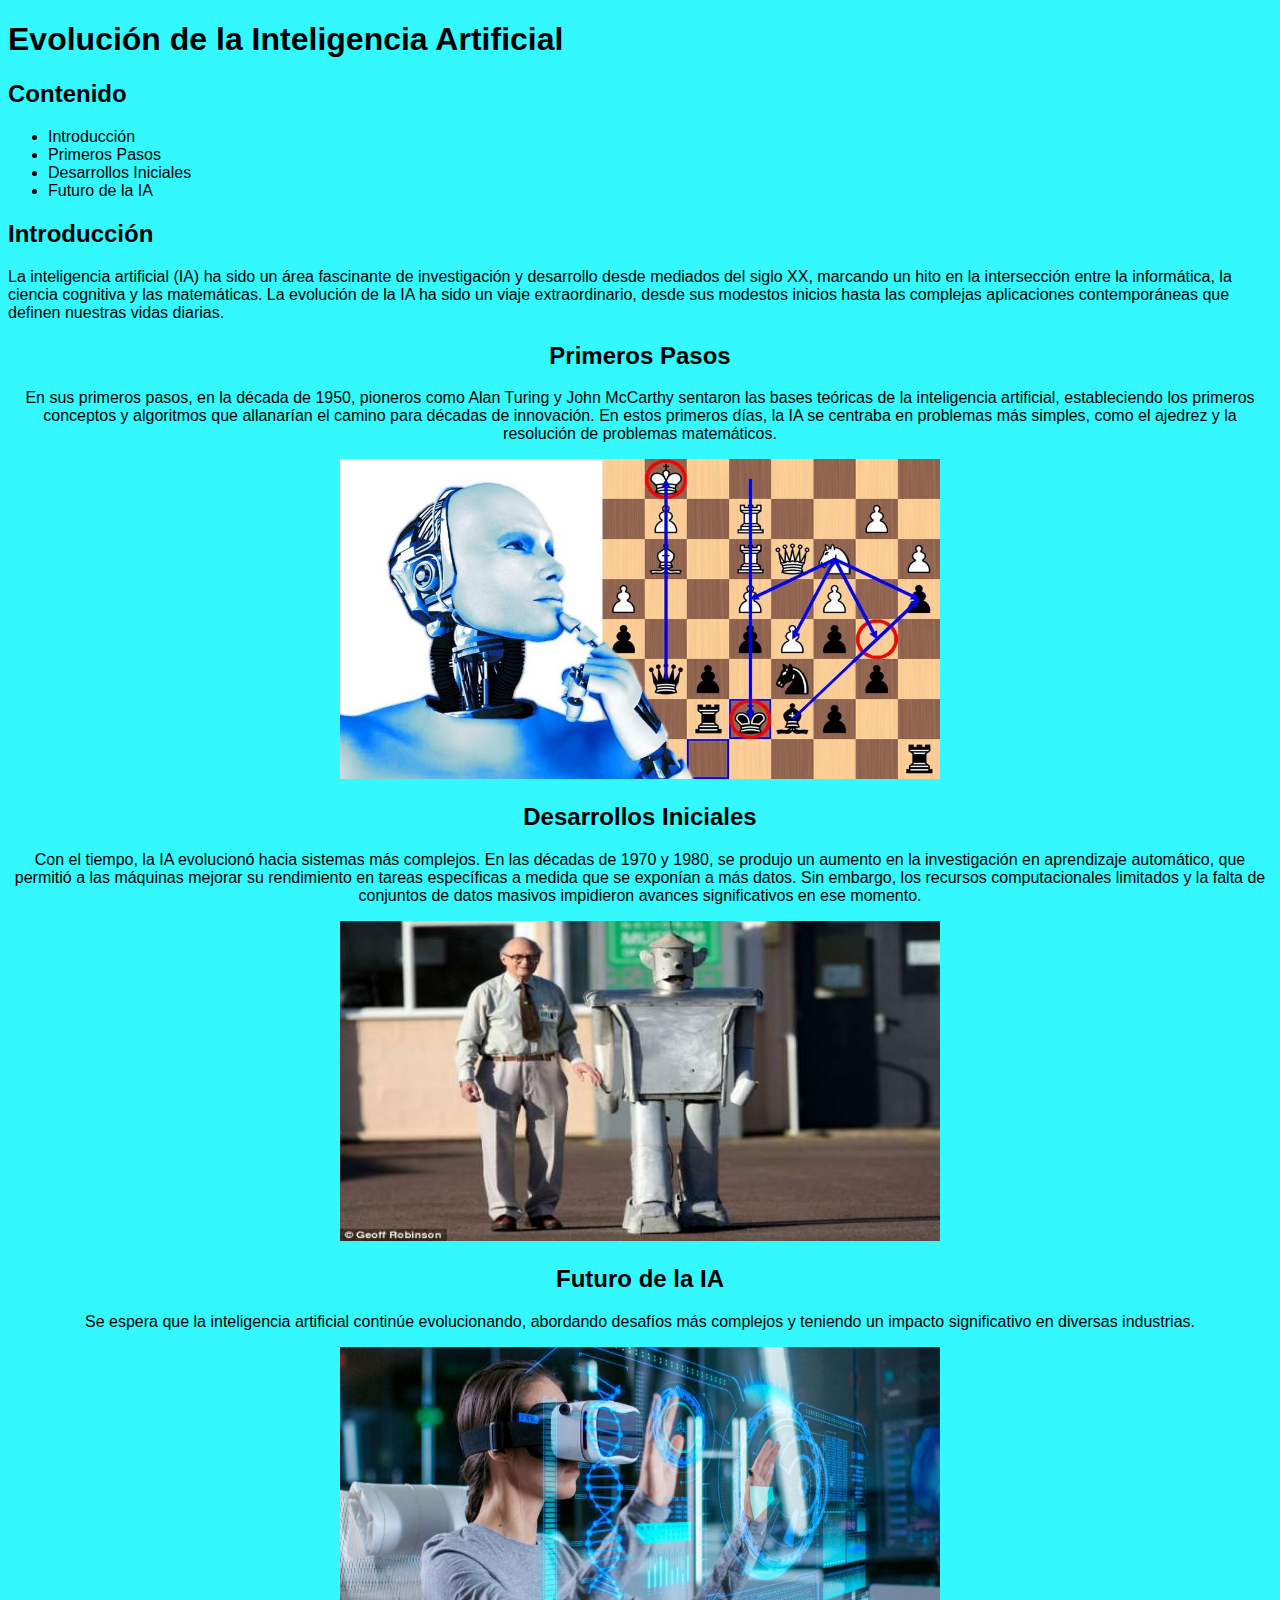
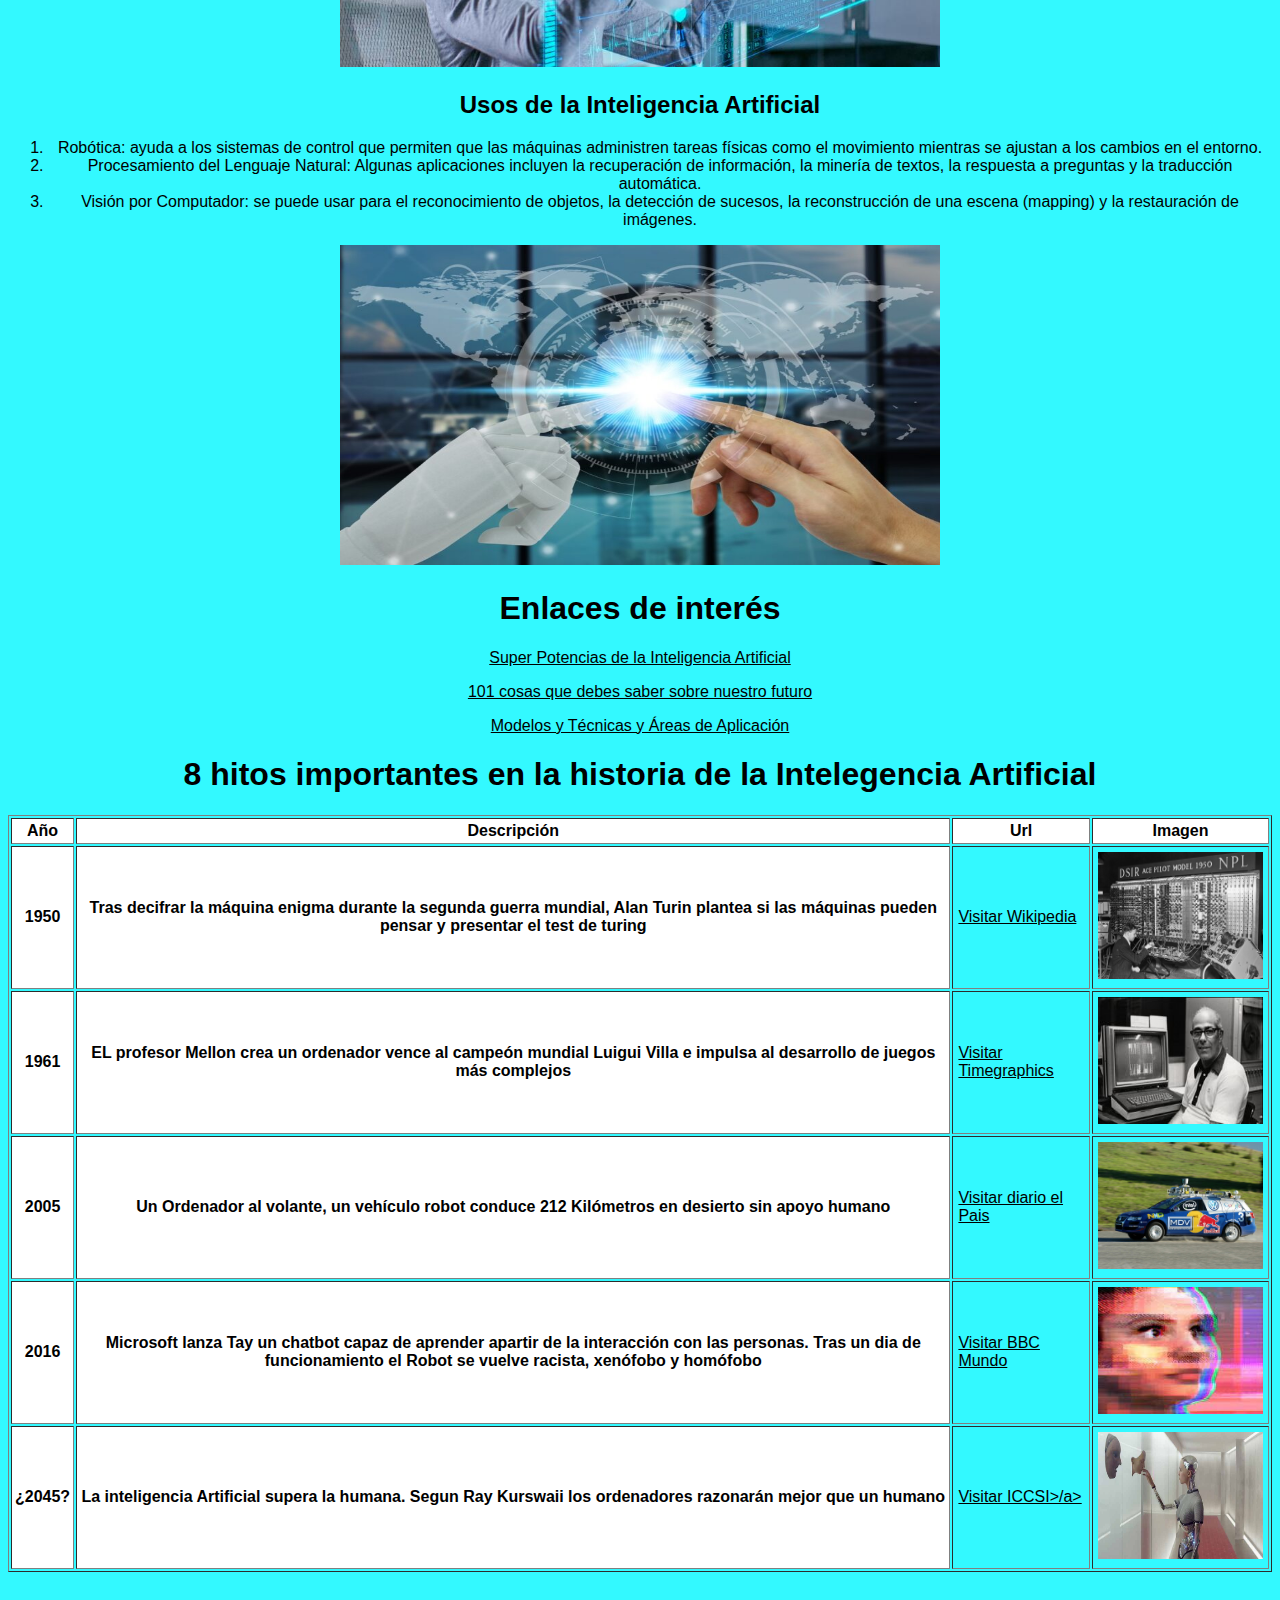
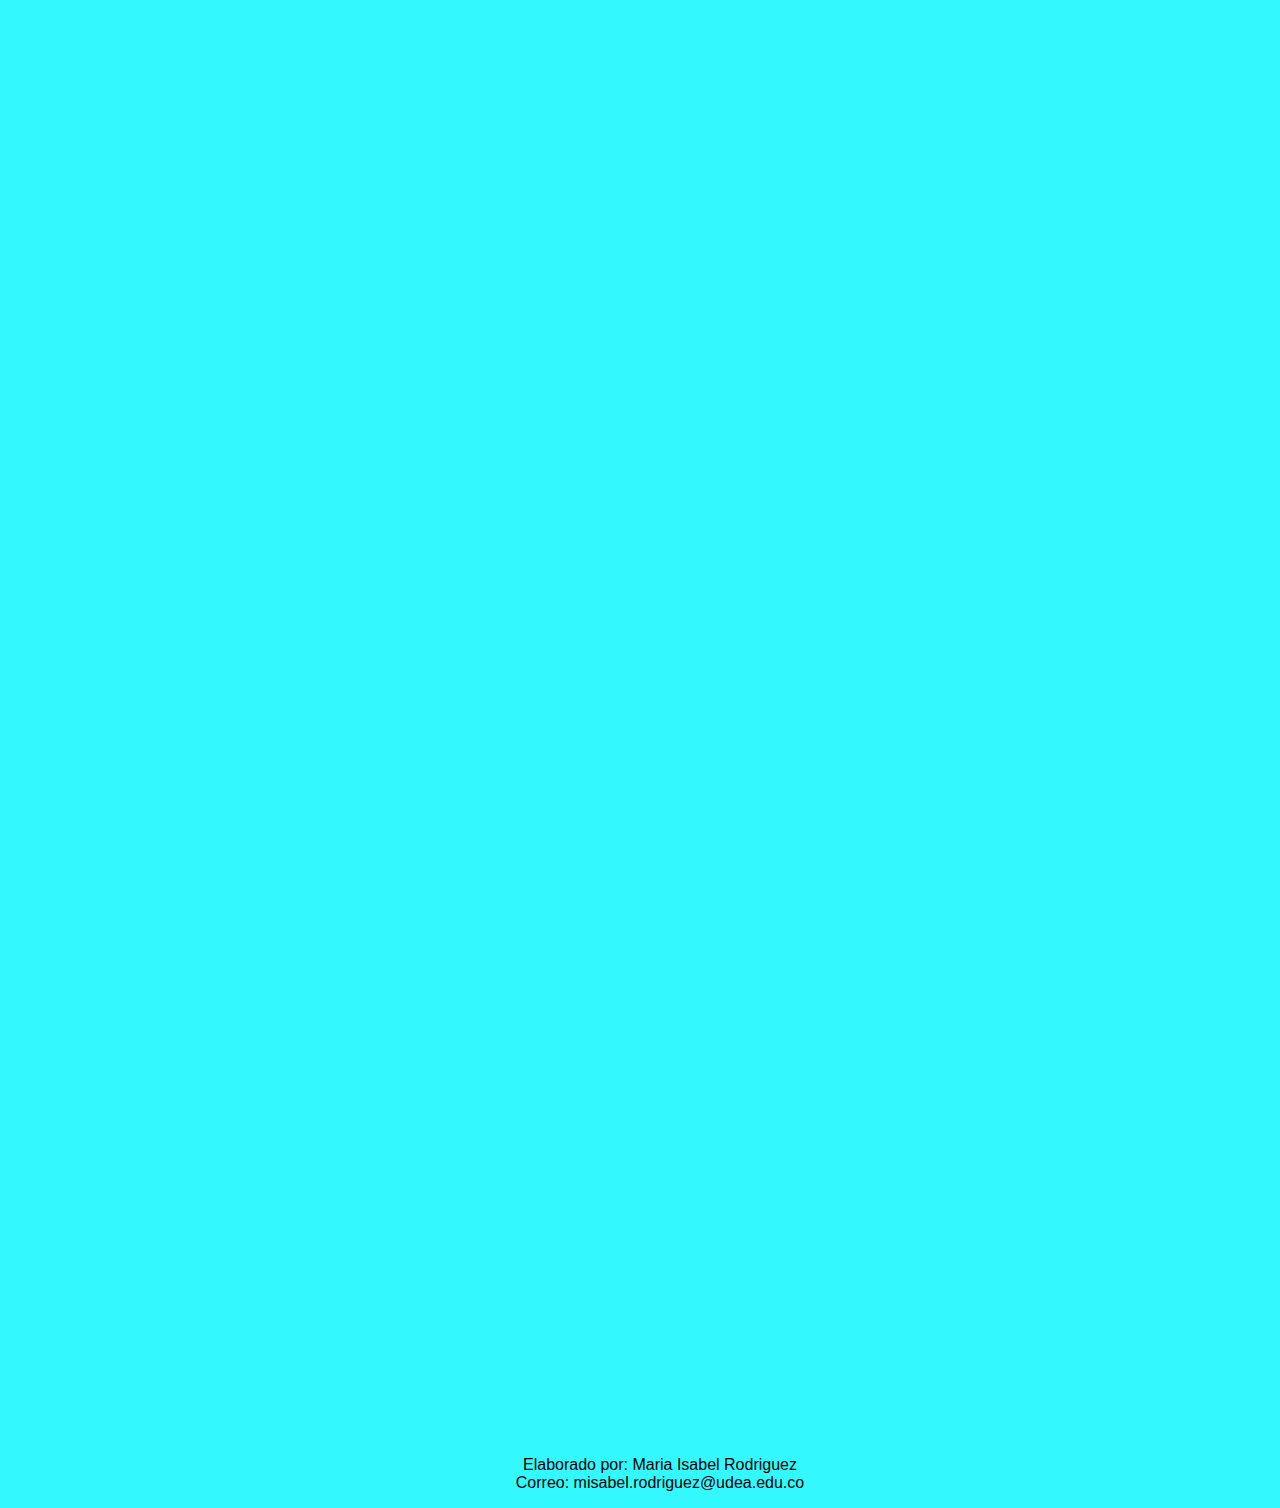
<file: Index.html>
<!DOCTYPE html>
<html lang="es">
<html>

<head>
<meta charset="UTF-8" />
<link rel="stylesheet" href="Style.css">
<title>Evoluci&oacute;n de la Inteligencia Artificial</title>

</head>

<body> 
  
<h1>Evoluci&oacute;n de la Inteligencia Artificial</h1>
<h2>Contenido</h2>
<ul>
<li>Introducci&oacute;n</li>
<li>Primeros Pasos</li>
<li>Desarrollos Iniciales</li>
<li>Futuro de la IA</li>
</ul>
<h2>Introducci&oacute;n</h2>
<p>La inteligencia artificial (IA) ha sido un área fascinante de investigación y desarrollo desde mediados del siglo XX, marcando un hito en la intersección entre la informática, la ciencia cognitiva y las matemáticas. La evolución de la IA ha sido un viaje extraordinario, desde sus modestos inicios hasta las complejas aplicaciones contemporáneas que definen nuestras vidas diarias.</p>

<center><h2>Primeros Pasos</h2>
<p>En sus primeros pasos, en la década de 1950, pioneros como Alan Turing y John McCarthy sentaron las bases teóricas de la inteligencia artificial, estableciendo los primeros conceptos y algoritmos que allanarían el camino para décadas de innovación. En estos primeros días, la IA se centraba en problemas más simples, como el ajedrez y la resolución de problemas matemáticos.</p>
<center><img src="ajedrez.jpeg" width="600" height="320">

<h2>Desarrollos Iniciales</h2>
<p>Con el tiempo, la IA evolucionó hacia sistemas más complejos. En las décadas de 1970 y 1980, se produjo un aumento en la investigación en aprendizaje automático, que permitió a las máquinas mejorar su rendimiento en tareas específicas a medida que se exponían a más datos. Sin embargo, los recursos computacionales limitados y la falta de conjuntos de datos masivos impidieron avances significativos en ese momento.</p>
<center><img src="primer.jpg" width="600" height="320">

<center><h2>Futuro de la IA</h2>
<p>Se espera que la inteligencia artificial continúe evolucionando, abordando desafíos más complejos y teniendo un impacto significativo en diversas industrias.</p>
<center><img src="futuro.jpeg" width="600" height="320">

<h2>Usos de la Inteligencia Artificial</h2>

<ol>
<li>Robótica: ayuda a los sistemas de control que permiten que las máquinas administren tareas físicas como el movimiento mientras se ajustan a los cambios en el entorno.</li>
<li>Procesamiento del Lenguaje Natural: Algunas aplicaciones incluyen la recuperación de información, la minería de textos, la respuesta a preguntas y la traducción automática.</li>
<li>Visión por Computador: se puede usar para el reconocimiento de objetos, la detección de sucesos, la reconstrucción de una escena (mapping) y la restauración de imágenes.</li>
</ol>
</ul>
<center><img src="inteligencia-artificial.jpg.jpg" width="600" height="320">

<h1>Enlaces de inter&eacute;s</h1
<p><a href="https://planetadelibrosec0.cdnstatics.com/libros_contenido_extra/43/42371_Superpotencias_de_la_IA.pdf">Super Potencias de la Inteligencia Artificial</a>
<p><a href="https://proassetspdlcom.cdnstatics2.com/usuaris/libros_contenido/arxius/40/39308_Inteligencia_artificial.pdf">101 cosas que debes saber sobre nuestro futuro</a></p>
<p><a href="https://books.google.es/books?hl=es&lr=&id=_spC6S7UfZgC&oi=fnd&pg=PP1&dq=inteligencia+artificial+evolucion+libros&ots=sReuQHKsxS&sig=VsUc6G4HddlUPUglbdQ-o-1v1fY#v=onepage&q=inteligencia%20artificial%20evolucion%20libros&f=false">Modelos y T&eacute;cnicas y &Aacute;reas de Aplicación </a></p>



</a>
<h1>8 hitos importantes en la historia de la Intelegencia Artificial</h1>
<table border=1
<tr>
<th>Año</th>
<th>Descripci&oacute;n</th>
<th>Url</th>
<th>Imagen</th>
</tr>
<tr>
<th>1950</th>
<th>Tras decifrar la máquina enigma durante la segunda guerra mundial, Alan Turin plantea si las máquinas pueden pensar y presentar el test de turing</td>
<td><a href="https://en.wikipedia.org/wiki/Turing_test#:~:text=The%20Turing%20test%2C%20originally%20called,from%2C%20that%20of%20a%20human"> Visitar Wikipedia</a></td>
<td><img src="turing.jpg" width="165" height="127"></td>
</tr>

<tr>
<th>1961</th>
<th>EL profesor Mellon crea un ordenador vence al campeón mundial Luigui Villa e impulsa al desarrollo de juegos más complejos</td>
<td><a href="https://time.graphics/es/event/5132223"> Visitar Timegraphics</a></td>
<td><img src="sutori.jpeg" width="165" height="127"></td>
</tr>

<tr>
<th>2005</th>
<th>Un Ordenador al volante, un vehículo robot conduce 212 Kilómetros en desierto sin apoyo humano</td>
<td><a href="https://elpais.com/tecnologia/2005/10/10/actualidad/1128932879_850215.html"> Visitar diario el Pais</a></td>
<td><img src="vehiculo.jpg" width="165" height="127"></td>
</tr>

<tr>
<th>2016</th>
<th>Microsoft lanza Tay un chatbot capaz de aprender apartir de la interacción con las personas. Tras un dia de funcionamiento el Robot se vuelve racista, xenófobo y homófobo</td>
<td><a href="https://www.bbc.com/mundo/noticias/2016/03/160325_tecnologia_microsoft_tay_bot_adolescente_inteligencia_artificial_racista_xenofoba_lb"> Visitar BBC Mundo</a></td>
<td><img src="descarga.jpg" width="165" height="127"></td>
</tr>

<tr>
<th>¿2045?</th>
<th>La inteligencia Artificial supera la humana. Segun Ray Kurswaii los ordenadores razonarán mejor que un humano</th>
<td><a href="https://iccsi.com.ar/2045-inteligencia-artificial/">Visitar ICCSI>/a></td>
<td><img src="ia.jpg" width="165" height="127"></td>
</tr>

</table>

<ul>
<iframe width="853" height="480" src="https://www.youtube.com/embed/TETejHAJOGc" title="¿Debemos preocuparnos por la inteligencia artificial?," frameborder="0" allow="accelerometer; autoplay; clipboard-write; encrypted-media; gyroscope; picture-in-picture; web-share" allowfullscreen></iframe>

<iframe width="853" height="480" src="https://www.youtube.com/embed/1cbgPeoz7i4" title="Origen y evolución de la INTELIGENCIA ARTIFICIAL 👀🤯" frameborder="0" allow="accelerometer; autoplay; clipboard-write; encrypted-media; gyroscope; picture-in-picture; web-share" allowfullscreen></iframe>

<iframe width="853" height="480" src="https://www.youtube.com/embed/ETwHi20OP_4" title="Alucinante Conversación con la IA de Google, laMDA" frameborder="0" allow="accelerometer; autoplay; clipboard-write; encrypted-media; gyroscope; picture-in-picture; web-share" allowfullscreen></iframe>
</u>


<footer>
<p>Elaborado por: Maria Isabel Rodriguez
<br>
Correo: misabel.rodriguez@udea.edu.co</p>
</footer>



</body>
</html>
</file>
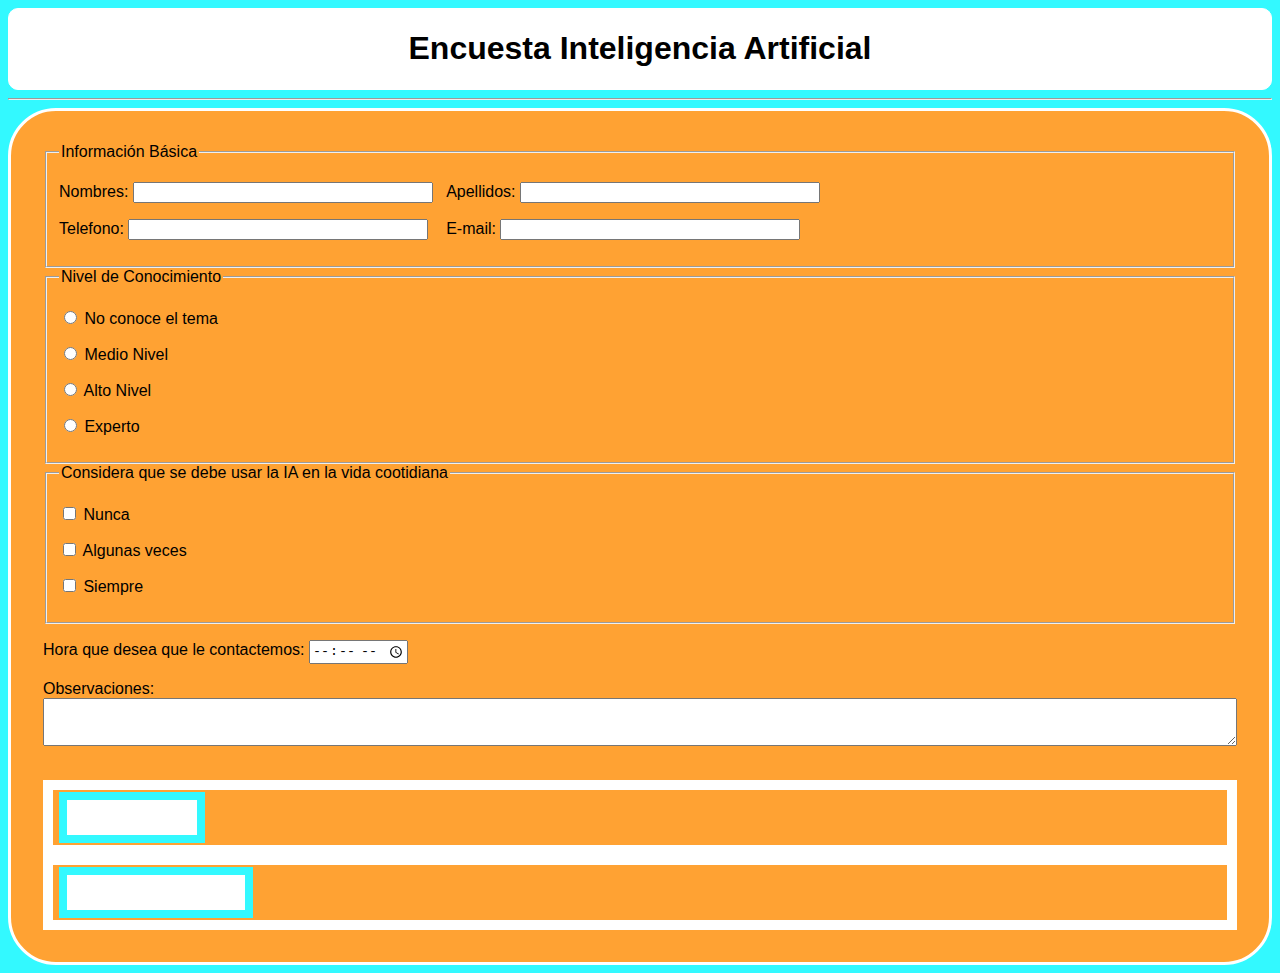
<file: Fomulario12.html>
<HTML>
<HEAD>
<TITLE>ENCUESTA</TITLE>
<LINK rel="stylesheet" href="Style.css">
</HEAD>
<BODY>

<div class="frmTitle">
<H1 class="frm">Encuesta Inteligencia Artificial</H1>
</div>
<HR>

<form>



<fieldset>
<legend> Información Básica </legend>
<p><label>Nombres: <input class="info"></label>&nbsp;&nbsp;&nbsp;<label>Apellidos: <input class="info"></label></p>
<p><label>Telefono: <input class="info" type="tel"></label>&nbsp;&nbsp;&nbsp;
<label>E-mail: <input class="info" type=email></label></p>

</fieldset>

<fieldset>
<legend> Nivel de Conocimiento </legend>
<p><label> <input type=radio name=size> No conoce el tema </label></p>
<p><label> <input type=radio name=size> Medio Nivel </label></p>
<p><label> <input type=radio name=size> Alto Nivel </label></p>
<p><label> <input type=radio name=size> Experto </label></p>

</fieldset>
<fieldset>
<legend> Considera que se debe usar la IA en la vida cootidiana </legend>
<p><label> <input type=checkbox> Nunca </label></p>
<p><label> <input type=checkbox> Algunas veces </label></p>
<p><label> <input type=checkbox> Siempre</label></p>

</fieldset>
<p><label>Hora que desea que le contactemos: <input type=time min="11:00" max="21:00" step="900"></label></p>
<p><label>Observaciones: <textarea></textarea></label></p>

<br>
<div class="center"><button class="button button1">Enviar ENCUESTA</button></div>
<div class="center"><button class="button button1" onClick="alert('Your order was shipped/Su orden fue enviada');">Submit order/Enviar pedido</button></div>
</form>





</BODY>
</HTML>
</file>
<file: Style.css>
body {
  padding-left: em;
  font-family: Georgia, "Arial",
        Arial, serif;
  color: black;
  background-color: #33F9FF }
 
  
ul.navbar {
  list-style-type: normal;
  padding: 1;
  margin: 1;
  position: center;
  top: 1em;
  left: 1em;
  width: 11em }
  
h1 {
  font-family: Helvetica, Geneva, Arial,
        SunSans-Regular, sans-serif;
		color:black}
		justify-content;center
		
h1.frm {
  font-family: "Arial", Geneva, Arial,
        SunSans-Regular, sans-serif; 
		color:red;
		text-align:center;
		height:16px
	

}

ul.navbar li {
  background: white;
  margin: 1.5em 0;
  padding: 1.3em;
  border-right: 1em solid black }
  
ul.navbar a {
  text-decoration: underline }
  
a:link {
  color: black }
  
a:visited {
  color: black }
  
address {
  margin-top: 2em;
  font-family:;
  font-size:small-caption;
  font-style:Arial;
  padding-top: 2em;
  border-top: thin dotted }
    
p.dotted {border-style: dotted;}
p.dashed {border-style: dashed;}

.button {
  border: none;
  color: red;
  padding: 10px 10px;
  text-align: center;
  text-decoration: none;
  display: inline-block;
  font-size: 13px;
  margin: 2px 6px;
  transition-duration: 0.4s;
  cursor: pointer;
}

.button1 {
  background-color: white;
  color: white;
  border: 8px solid #33F9FF;
}

.button1:hover {
  background-color:;
  color: white;
}


.button2 {
  background-color: white;
  color: #33F9FF;
  border: 2px solid black;
  width: 120px;
}

.button2:hover {
  background-color: ;black
  color: white;
}

form {
  margin: 2 auto;
  padding: 2em;
  border: 3px solid white;
  border-radius: 3em;
  background-color: #FFA233;
  color: black;
}

input.info{
  width: 300px;	
}

 textarea {
  font: 1em sans-serif;
  /* Ancho */
  width: 100%;
  box-sizing: border-box;
  vertical-align: top;
  height: 3em;
}

input:focus, textarea:focus {
  /* al recibir el enfoque se resalta el elemento input */
   border-color: ;white
   background-color: white;
}

.center {
  display: center;
  justify-content: center;
  align-items: center;
  border: 10px solid white; 
}

div.frmTitle {
  display: flex;
  border-radius: 10px;
  justify-content: center;
  align-items: center;
  border: 1px solid white; 
  background-color: white;
}

div.polaroid {
  width: 15%;
  background-color: white;
  box-shadow: 0 4px 8px 0 rgba(0, 0, 0, 0.2), 0 6px 20px 0 rgba(0, 0, 0, 0.19);
  margin-bottom: 10px;
  margin-left: 100px;
}

div.container {
  text-align: center;
  padding: 1px 2px;

}

td, th {
  border: 1px solid white-space;
  padding: 5px;
}
td{
  background: blak
  color: black;
}

 th {
  background: white;
  color: black;
  border-radius: 1;
  top: 1;
  padding: 3px;
}

ul.lista1 {
    font-family:Arial;
    font-weight:bold;
    font-size:20px;
	background-color:white;
}

ul.lista1 li {
     display:inline;
     padding-left:1px;
     padding-right:1px;
    background-color:white;
	min-width: 28px;
}

.separador {
    color:black;
}

div.navigation {width: 650px;
position: absolute;
  top: 3%;
  left: 25%;
  transform: translate(-50%, -50%);

 }
</file>
